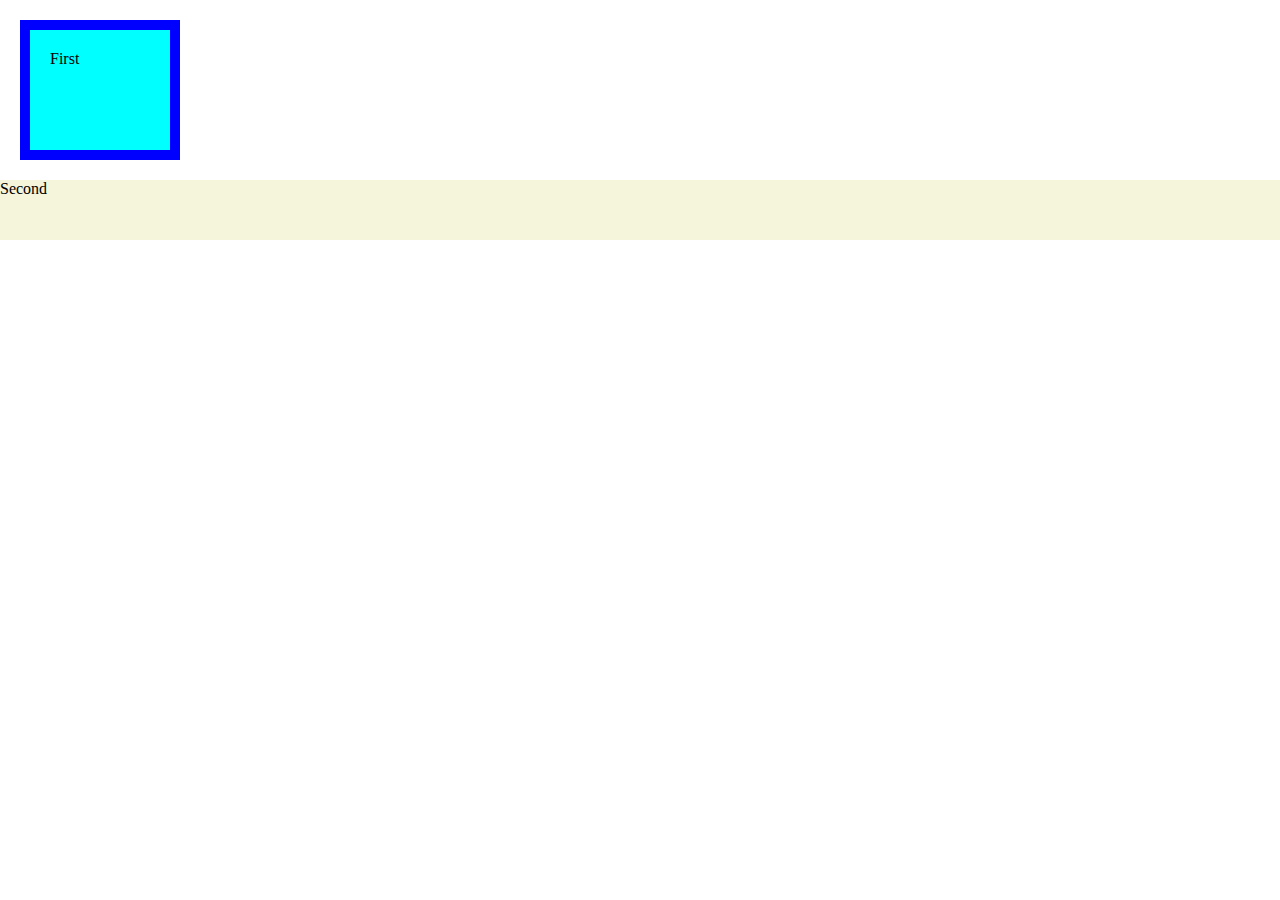
<file: boxmodel.html>
<!DOCTYPE html>
<html lang="en">
<head>
    <meta charset="UTF-8">
    <meta name="viewport" content="width=device-width, initial-scale=1.0">
    <title>Css Box Model</title>
    <style>
        body{
            padding: 0;
            margin: 0;
        }
        .box-one{
            background-color: aqua;
            height: 80px;
            width: 100px;
            padding: 20px;
            border: 10px solid blue;
            margin: 20px ;
        }
        .box-two{
            background-color: beige;
            height: 60px;
        }
    </style>
</head>
<body>
    <div class="box-one">First</div>
    <div class="box-two">Second</div>
</body>
</html>
</file>
